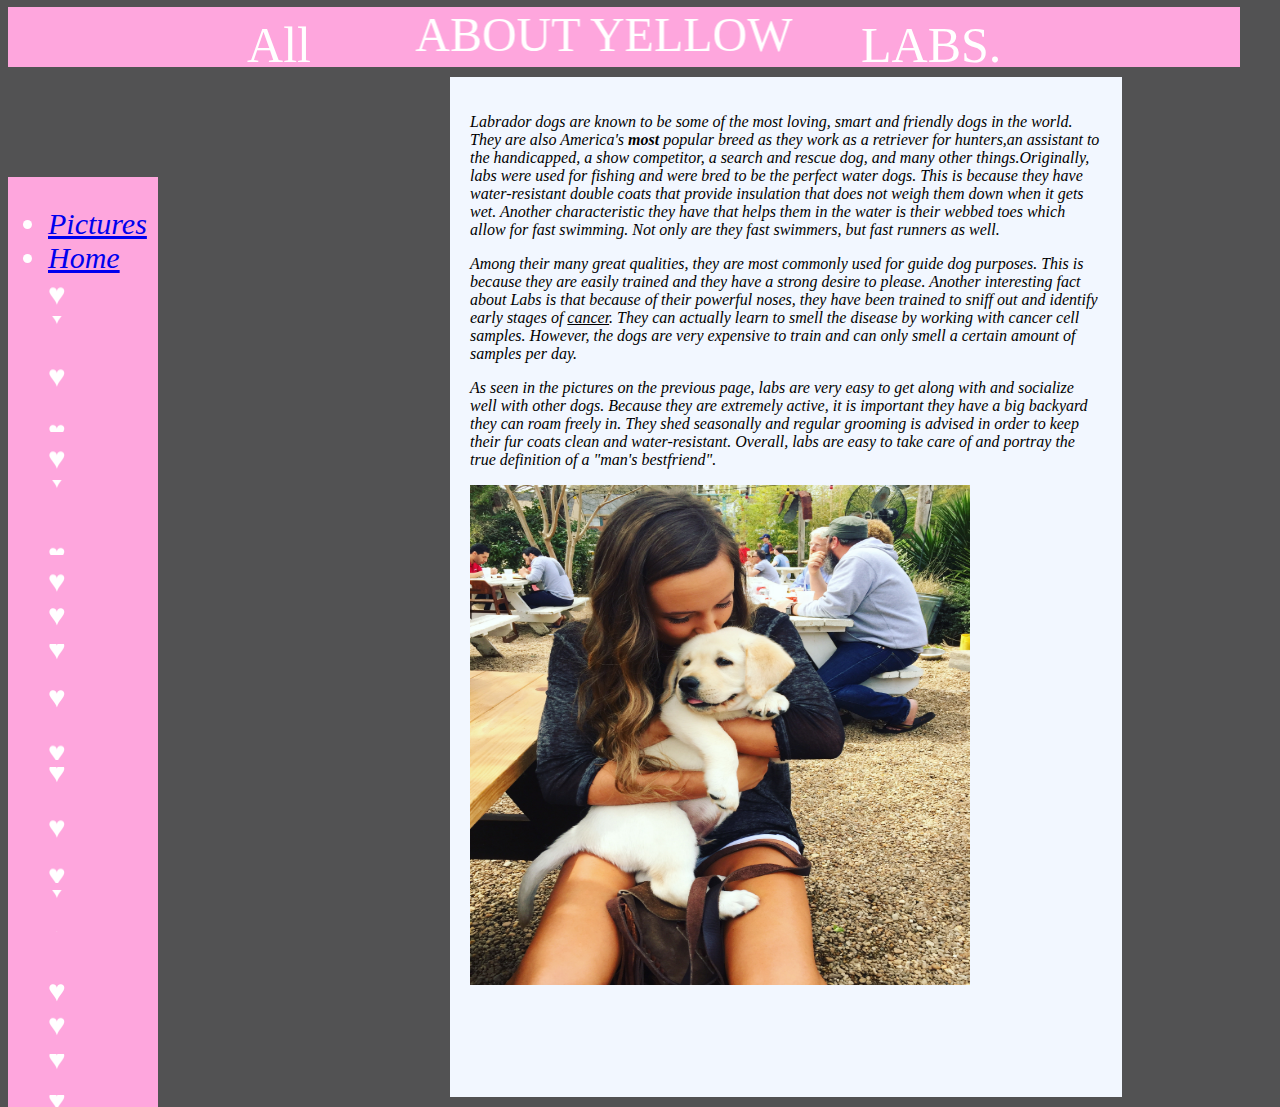
<file: index.html>
<!DOCTYPE html>
<BODY>
<html>
<head>
	<link type="text/css" rel="stylesheet" href="stylesheet.css"/>
<title>
	Kayla Nichols
</title>
</head>
<body>


<div id="header">
All &nbsp;<FONT SIZE="7"><MARQUEE ALIGN="TOP" BEHAVIOR="ALTERNATE" WIDTH="500"> ABOUT YELLOW</MARQUEE></FONT>&nbsp; LABS.
	
</div>
	<div id="left">
		<ul>
			<li><a href="pg1.html"><i>Pictures</a></li>
			<li><a href="index.html"><i>Home</a></li>
		<body>
		<style >.falling1 {color:ff6666 !important;} .falling2 {color:ff0033 !important;} a {position:relative; z-index:3;} .bbzV:before { content: "Falling Object Generator"; } </style>
 <marquee behavior="scroll" direction="down" scrollamount="5" "position:absolute; left:124px; top:150px; width:16px; height:493px; z-index:1;"><span >&hearts;</span></marquee>
 <marquee behavior="scroll" direction="down" scrollamount="2" "position:absolute; left:170px; top:170px; width:16px; height:428px; z-index:1;"><span >&hearts;</span></marquee>
 <marquee behavior="scroll" direction="down" scrollamount="5" "position:absolute; left:210px; top:190px; width:16px; height:309px; z-index:1;"><span >&hearts;</span></marquee>
 <marquee behavior="scroll" direction="down" scrollamount="7" "position:absolute; left:279px; top:180px; width:16px; height:486px; z-index:1;"><span >&hearts;</span></marquee>
 <marquee behavior="scroll" direction="down" scrollamount="5" "position:absolute; left:322px; top:160px; width:16px; height:412px; z-index:1;"><span >&hearts;</span></marquee>
 <marquee behavior="scroll" direction="down" scrollamount="2" "position:absolute; left:232px; top:190px; width:16px; height:289px; z-index:1;"><span >&hearts;</span></marquee>
 <marquee behavior="scroll" direction="down" scrollamount="7" "position:absolute; left:149px; top:150px; width:16px; height:246px; z-index:1;"><span >&hearts;</span></marquee>
 <marquee behavior="scroll" direction="down" scrollamount="5" "position:absolute; left:285px; top:170px; width:16px; height:294px; z-index:1;"><span >&hearts;</span></marquee>
 <marquee behavior="scroll" direction="down" scrollamount="4" "position:absolute; left:118px; top:230px; width:16px; height:278px; z-index:1;"><span >&hearts;</span></marquee>
 <marquee behavior="scroll" direction="down" scrollamount="3" "position:absolute; left:366px; top:190px; width:16px; height:450px; z-index:1;"><span >&hearts;</span></marquee>
 <marquee behavior="scroll" direction="down" scrollamount="4" "position:absolute; left:387px; top:150px; width:16px; height:529px; z-index:1;"><span >&hearts;</span></marquee>
 <marquee behavior="scroll" direction="down" scrollamount="6" "position:absolute; left:441px; top:170px; width:16px; height:394px; z-index:1;"><span >&hearts;</span></marquee>
 <marquee behavior="scroll" direction="down" scrollamount="3" "position:absolute; left:463px; top:200px; width:16px; height:395px; z-index:1;"><span >&hearts;</span></marquee>
 <marquee behavior="scroll" direction="down" scrollamount="5" "position:absolute; left:551px; top:170px; width:16px; height:489px; z-index:1;"><span >&hearts;</span></marquee>
 <marquee behavior="scroll" direction="down" scrollamount="6" "position:absolute; left:594px; top:200px; width:16px; height:430px; z-index:1;"><span >&hearts;</span></marquee>
 <marquee behavior="scroll" direction="down" scrollamount="2" "position:absolute; left:539px; top:170px; width:16px; height:438px; z-index:1;"><span >&hearts;</span></marquee>
 <marquee behavior="scroll" direction="down" scrollamount="1" "position:absolute; left:619px; top:200px; width:16px; height:337px; z-index:1;"><span >&hearts;</span></marquee>
 <marquee behavior="scroll" direction="down" scrollamount="5" "position:absolute; left:653px; top:250px; width:16px; height:450px; z-index:1;"><span >&hearts;</span></marquee>
 <marquee behavior="scroll" direction="down" scrollamount="4" "position:absolute; left:682px; top:290px; width:16px; height:542px; z-index:1;"><span >&hearts;</span></marquee>
 <marquee behavior="scroll" direction="down" scrollamount="3" "position:absolute; left:660px; top:180px; width:16px; height:266px; z-index:1;"><span >&hearts;</span></marquee>
 <marquee behavior="scroll" direction="down" scrollamount="3" "position:absolute; left:680px; top:160px; width:16px; height:203px; z-index:1;"><span >&hearts;</span></marquee>
 <marquee behavior="scroll" direction="down" scrollamount="7" "position:absolute; left:735px; top:200px; width:16px; height:421px; z-index:1;"><span >&hearts;</span></marquee>
 <marquee behavior="scroll" direction="down" scrollamount="2" "position:absolute; left:752px; top:150px; width:16px; height:534px; z-index:1;"><span >&hearts;</span></marquee>
 <marquee behavior="scroll" direction="down" scrollamount="3" "position:absolute; left:795px; top:180px; width:16px; height:440px; z-index:1;"><span >&hearts;</span></marquee>
		</body>	
		</ul>
	</div>
	<div id="main">
	<body>
	
	</body>
	
		<p> Labrador dogs are known to be some of the most loving, smart and friendly dogs in the world. They are also America's <B>most</B> popular breed as they work as a retriever for hunters,an assistant to the handicapped, a show competitor, a search and rescue dog, and many other things.Originally, labs were used for fishing and were bred to be the perfect water dogs. This is because they have water-resistant double coats that provide insulation that does not weigh them down when it gets wet. Another characteristic they have that helps them in the water is their webbed toes which allow for fast swimming. Not only are they fast swimmers, but fast runners as well.  </span></p>
		<p> Among their many great qualities, they are most commonly used for guide dog purposes. This is because they are easily trained and they have a strong desire to please. Another interesting fact about Labs is that because of their powerful noses, they have been trained to sniff out and identify early stages of <U>cancer</U>. They can actually learn to smell the disease by working with cancer cell samples. However, the dogs are very expensive to train and can only smell a certain amount of samples per day.   </p>
		<p> As seen in the pictures on the previous page, labs are very easy to get along with and socialize well with other dogs. Because they are extremely active, it is important they have a big backyard they can roam freely in. They shed seasonally and regular grooming is advised in order to keep their fur coats clean and water-resistant. Overall, labs are easy to take care of and portray the true definition of a "man's bestfriend".  </p>
		<img src="IMG_3845.jpg">

	

</html>
</file>
<file: stylesheet.css>
body {
	background-color:#525253;
	
}

#header {
	position: relative;
	width: 97.5%;
	margin-top: -1px;
	height: 60px;
	background-color: #fea6dd;
	margin-bottom: 10px;	
	text-align: center;
	color:white;
	font-size:50px;
	clear: both;
}

#left {
	background-color: #fea6dd;
	position:fixed;
	float:left;
	z-index: 1;
	width: 150px;
	margin-top: 100px;
	color:white;
	font-size:30px;

}

#main {
float: right;
position: relative;
width: 50%;
height: 980px;
padding:20px;
margin-right:150px;
background-color:#f2f7ff;
margin-bottom:10px;
}

table {
	background-color:#3bf2fe;
}

#main > img {
height:500px;
width:500px;	
}

th {
	font-size:44px;
	font-family:Arial;
	color:white;
}

td img {
	height: 275px;
	width: 230px;
	box-shadow: none;
}
</file>
